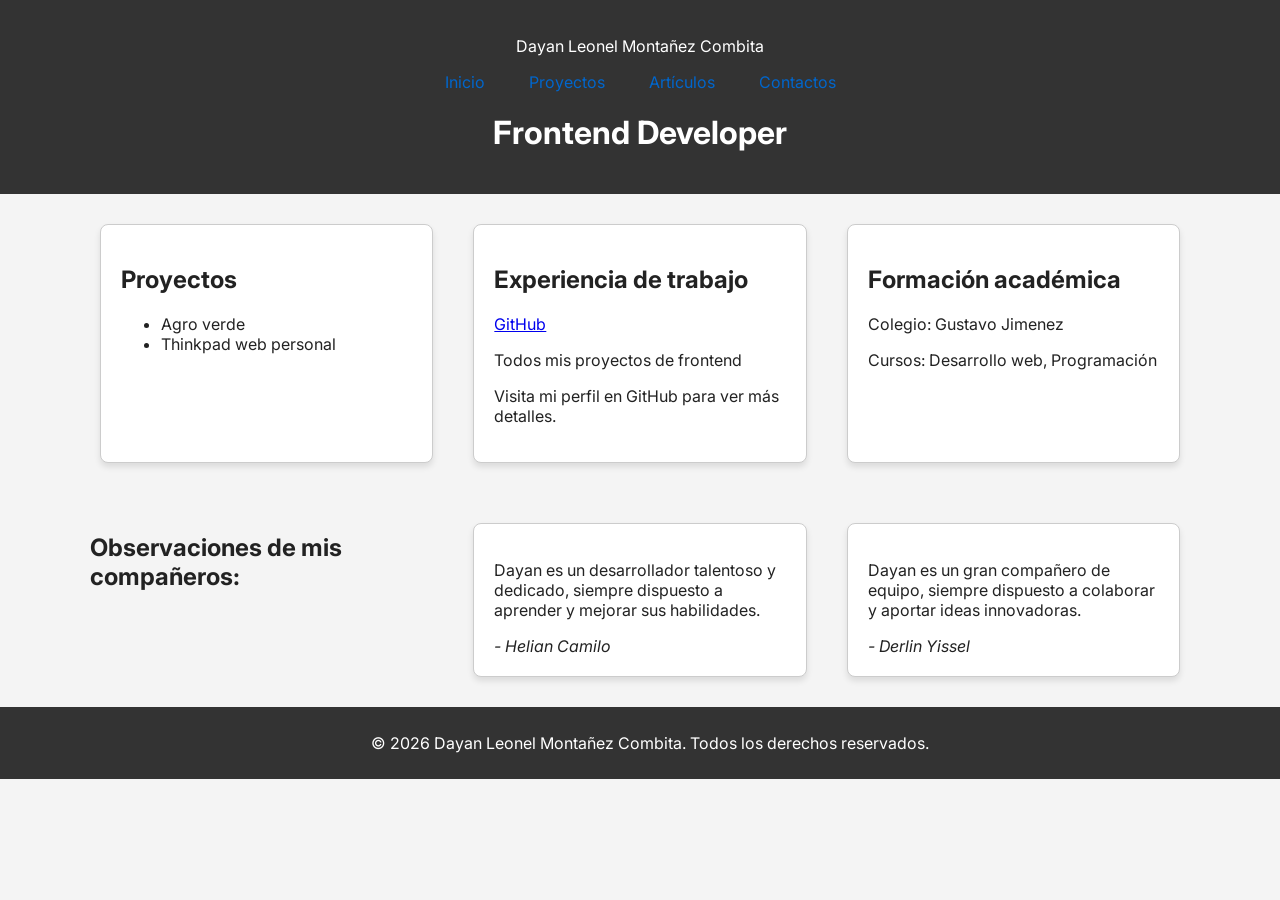
<file: index.html>
<!DOCTYPE html>
<html lang="es">

<head>
    <meta charset="UTF-8">
    <meta name="viewport" content="width=device-width, initial-scale=1.0">
    <meta name="description" content="Cv con paginas">
    <meta property="og:title" content="CV con paginas">
    <meta property="og:description" content="Cv con paginas">
    <meta property="og:image" content="https://blogger.googleusercontent.com/img/b/R29vZ2xl/[base64]/s1600/backyardigans%20Pablo%20Personaje%20010.png">
    <meta property="og:url" content="https://combita-creator.github.io/proyecto-3-portafol-personal/">
    <link rel="icon" type="image/x-icon" href="bodoque.ico">
    <link rel="stylesheet" href="assets/css/inicio.css">
    <title>CV con paginas</title>
</head>

<body>
    <header>
        <p>Dayan Leonel Montañez Combita</p>

        <nav>
            <ul>
                <li><a href="index.html">Inicio</a></li>
                <li><a href="pages/proyectos.html">Proyectos</a></li>
                <li><a href="pages/articulos.html">Artículos</a></li>
                <li><a href="pages/contactos.html">Contactos</a></li>
            </ul>
        </nav>

        <h1>Frontend Developer</h1>
    </header>
    <main>
        <div class="contenedor-main">
        
        <section class="columna">
        <h2>Proyectos</h2>
        <ul>
            <li>Agro verde</li>
            <li>Thinkpad web personal</li>
        </ul>
        </section>
        
        <section class="columna">
        <h2>Experiencia de trabajo</h2>
        <a href="https://github.com/Combita-creator?tab=repositories">GitHub</a>
        
            <p>Todos mis proyectos de frontend</p>
            <p>Visita mi perfil en GitHub para ver más detalles.</p>
        </section>
    
        <section class="columna">
        <h2>Formación académica</h2>
        <p>Colegio: Gustavo Jimenez</p>
        <div>
            <p>Cursos: Desarrollo web, Programación</p>
        </div>
        </section>

        </div>

        <div class="contenedor-observaciones">
            
        <h2>Observaciones de mis compañeros:</h2>
        <blockquote class="columna">
            <p>Dayan es un desarrollador talentoso y dedicado, siempre dispuesto a aprender y mejorar sus habilidades.</p>
            <cite>- Helian Camilo</cite>
        </blockquote>
        <blockquote class="columna">
            <p>Dayan es un gran compañero de equipo, siempre dispuesto a colaborar y aportar ideas innovadoras.</p>
            <cite>- Derlin Yissel</cite>
        </blockquote>
        </div>
    </main>

    <footer>
        <p>© 2026 Dayan Leonel Montañez Combita. Todos los derechos reservados.</p>
    </footer>


</body>

</html>
</file>
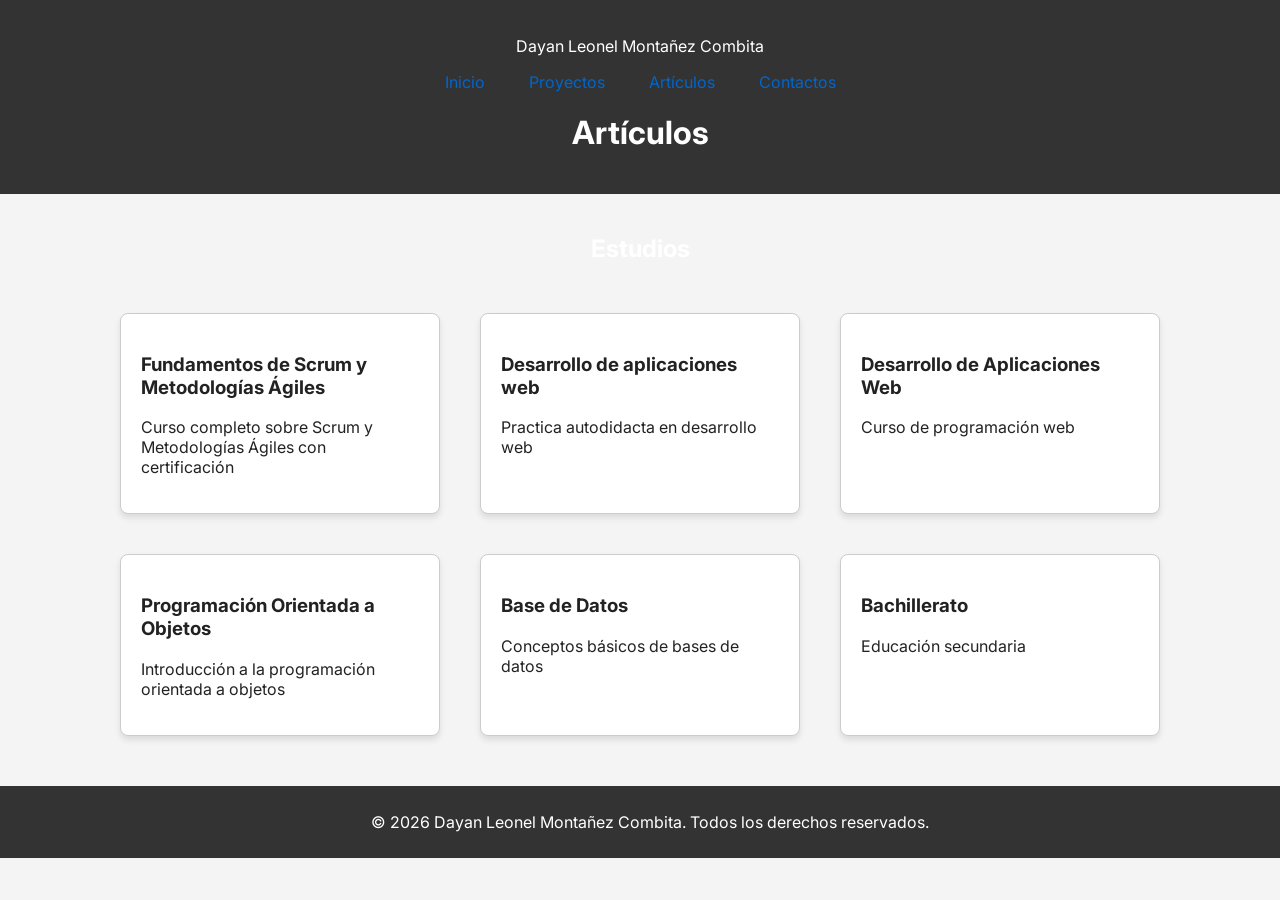
<file: pages/articulos.html>
<!DOCTYPE html>
<html lang="es">

<head>
    <meta charset="UTF-8">
    <meta name="viewport" content="width=device-width, initial-scale=1.0">
    <meta name="description" content="Cv con paginas">
    <meta property="og:title" content="CV con paginas">
    <meta property="og:description" content="Cv con paginas">
    <meta property="og:image"
        content="https://blogger.googleusercontent.com/img/b/R29vZ2xl/[base64]/s1600/backyardigans%20Pablo%20Personaje%20010.png">
    <meta property="og:url" content="https://combita-creator.github.io/proyecto-3-portafol-personal/">
    <link rel="icon" type="image/x-icon" href="../bodoque.ico">
    <link rel="stylesheet" href="../assets/css/articulos.css">
    <title>CV artículos</title>

</head>

<body>

    <header>
        <p>Dayan Leonel Montañez Combita</p>

        <nav>
            <ul>
                <li><a href="../index.html">Inicio</a></li>
                <li><a href="proyectos.html">Proyectos</a></li>
                <li><a href="articulos.html">Artículos</a></li>
                <li><a href="contactos.html">Contactos</a></li>
            </ul>
        </nav>

        <h1>Artículos</h1>
    </header>
    <main>

        <h2>Estudios</h2>

        <div class="contenedor-main">
            <article class="columna">
                <h3>Fundamentos de Scrum y Metodologías Ágiles</h3>
                <p>Curso completo sobre Scrum y Metodologías Ágiles con certificación</p>
            </article>

            <article class="columna">
                <h3>Desarrollo de aplicaciones web</h3>
                <p>Practica autodidacta en desarrollo web</p>
            </article>

            <article class="columna">
                <h3>Desarrollo de Aplicaciones Web</h3>
                <p>Curso de programación web</p>
            </article>

            <article class="columna">
                <h3>Programación Orientada a Objetos</h3>
                <p>Introducción a la programación orientada a objetos</p>
            </article>

            <article class="columna">
                <h3>Base de Datos</h3>
                <p>Conceptos básicos de bases de datos</p>
            </article>

            <article class="columna">
                <h3>Bachillerato</h3>
                <p>Educación secundaria</p>
            </article>
        </div>
    </main>
    <footer>
        <p>© 2026 Dayan Leonel Montañez Combita. Todos los derechos reservados.</p>
    </footer>
</body>

</html>
</file>
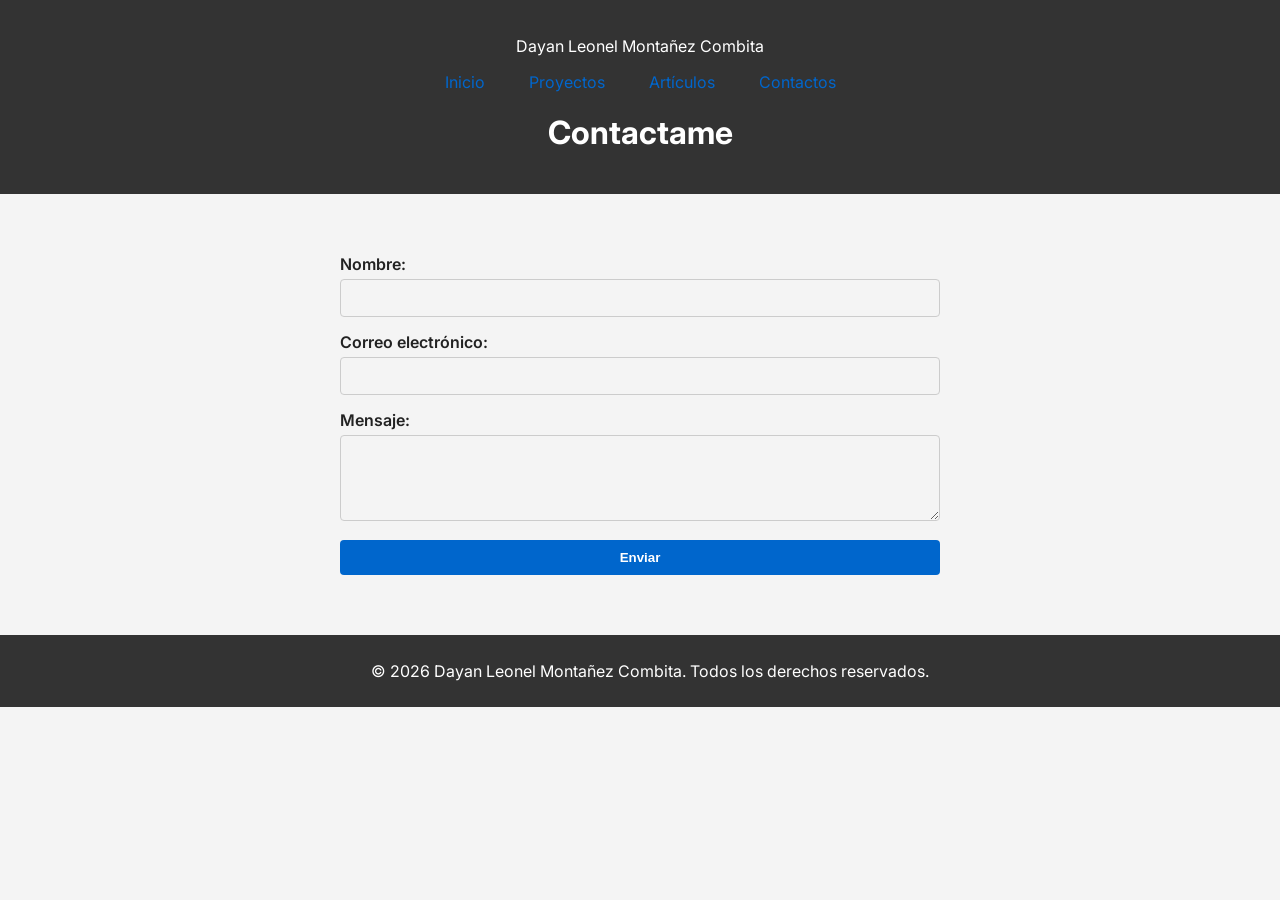
<file: pages/contactos.html>
<!DOCTYPE html>
<html lang="es">

<head>
    <meta charset="UTF-8">
    <meta name="viewport" content="width=device-width, initial-scale=1.0">
    <meta name="description" content="Cv con paginas">
    <meta property="og:title" content="CV con paginas">
    <meta property="og:description" content="Cv con paginas">
    <meta property="og:image"
        content="https://blogger.googleusercontent.com/img/b/R29vZ2xl/[base64]/s1600/backyardigans%20Pablo%20Personaje%20010.png">
    <meta property="og:url" content="https://combita-creator.github.io/proyecto-3-portafol-personal/">
    <link rel="icon" type="image/x-icon" href="../bodoque.ico">
    <link rel="stylesheet" href="../assets/css/contacto.css">
    <title>CV contacto</title>
</head>

<body>
    <header>
        <p>Dayan Leonel Montañez Combita</p>

        <nav>
            <ul>
                <li><a href="../index.html">Inicio</a></li>
                <li><a href="proyectos.html">Proyectos</a></li>
                <li><a href="articulos.html">Artículos</a></li>
                <li><a href="contactos.html">Contactos</a></li>
            </ul>
        </nav>

        <h1>Contactame</h1>
    </header>
    <main>
        <div class="contenedor-contacto">
            <form action="contactos.html" method="post">

                <div>

                    <label for="nombre">Nombre:</label>
                    <input type="text" id="nombre" name="nombre" required>

                </div>
                <div>

                    <label for="email">Correo electrónico:</label>
                    <input type="email" id="email" name="email" required>

                </div>
                <div>

                    <label for="mensaje">Mensaje:</label>
                    <textarea id="mensaje" name="mensaje" rows="4" required></textarea>

                </div>

                <button type="submit">Enviar</button>

            </form>
        </div>
    </main>


    <footer>
        <p>© 2026 Dayan Leonel Montañez Combita. Todos los derechos reservados.</p>
    </footer>


</body>

</html>
</file>
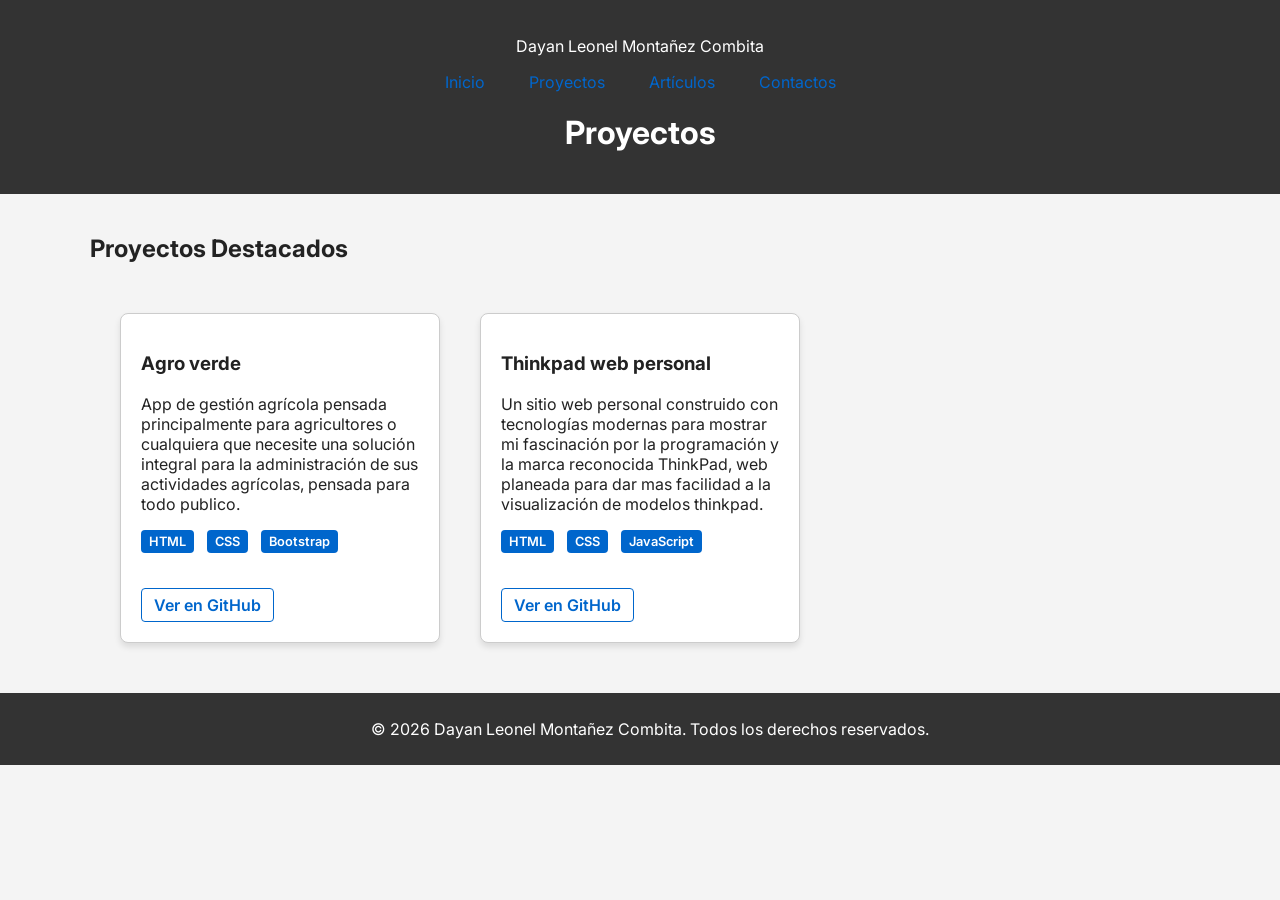
<file: pages/proyectos.html>
<!DOCTYPE html>
<html lang="es">

<head>
    <meta charset="UTF-8">
    <meta name="viewport" content="width=device-width, initial-scale=1.0">
    <meta name="description" content="Cv con paginas">
    <meta property="og:title" content="CV con paginas">
    <meta property="og:description" content="Cv con paginas">
    <meta property="og:image"
        content="https://blogger.googleusercontent.com/img/b/R29vZ2xl/[base64]/s1600/backyardigans%20Pablo%20Personaje%20010.png">
    <meta property="og:url" content="https://combita-creator.github.io/proyecto-3-portafol-personal/">
    <link rel="icon" type="image/x-icon" href="../bodoque.ico">
    <link rel="stylesheet" href="../assets/css/proyectos.css">
    <title>CV proyectos</title>
</head>

<body>

    <header>
        <p>Dayan Leonel Montañez Combita</p>

        <nav>
            <ul>
                <li><a href="../index.html">Inicio</a></li>
                <li><a href="proyectos.html">Proyectos</a></li>
                <li><a href="articulos.html">Artículos</a></li>
                <li><a href="contactos.html">Contactos</a></li>
            </ul>
        </nav>

        <h1>Proyectos</h1>
    </header>
    <main>
        <h2>Proyectos Destacados</h2>

        <div class="contenedor-main">

            <article class="columna">
                <h3>Agro verde</h3>
                <p>App de gestión agrícola pensada principalmente para agricultores o cualquiera que necesite una
                    solución integral para la administración de sus actividades agrícolas, pensada para todo publico.</p>

                <div class="tecnologias">
                    <span class="badge">HTML</span>
                    <span class="badge">CSS</span>
                    <span class="badge">Bootstrap</span>
                </div>

                <a href="https://github.com/julyriano733-png/AgroVerde.git" target="_blank" class="boton-proyecto">Ver
                    en GitHub</a>
            </article>

            <article class="columna">
                <h3>Thinkpad web personal</h3>
                <p>Un sitio web personal construido con tecnologías modernas para mostrar mi fascinación por la
                    programación y la marca reconocida ThinkPad, web planeada para dar mas facilidad a la visualización de modelos thinkpad.</p>

                <div class="tecnologias">
                    <span class="badge">HTML</span>
                    <span class="badge">CSS</span>
                    <span class="badge">JavaScript</span>
                </div>

                <a href="https://github.com/Combita-creator/ThinkPad-web.git" target="_blank" class="boton-proyecto">Ver
                    en GitHub</a>
            </article>

        </div>
    </main>
    <footer>
        <p>© 2026 Dayan Leonel Montañez Combita. Todos los derechos reservados.</p>
    </footer>
</body>

</html>
</file>
<file: assets/css/inicio.css>
/* Importar la fuente de Google Fonts */

@import url('https://fonts.googleapis.com/css2?family=Inter:ital,opsz,wght@0,14..32,100..900;1,14..32,100..900&display=swap');


/* Definición de variables CSS (Modo Claro por defecto)*/
:root {
    --bg-color: #f4f4f4;
    --texto-color: #222222;
    --header-bg: #333333;
    --header-text: #ffffff;
    --card-bg: #ffffff;
    --border-color: #cccccc;
    --accent-color: #0066cc;
    --color-link: #a431e2;
}

/* Variables para modo oscuro automático (según preferencia del sistema) */
@media (prefers-color-scheme: dark) {
    :root {
        --bg-color: #121212;
        --texto-color: #e0e0e0;
        --header-bg: #1f1f1f;
        --header-text: #ffffff;
        --card-bg: #1e1e1e;
        --border-color: #333333;
        --accent-color: #4da6ff;
        --color-link: #a431e2;
    }
}

body {
    font-family: 'Inter', sans-serif;
    /* Google Fonts aplicado */
    margin: 0;
    padding: 0;
    background-color: var(--bg-color);
    color: var(--texto-color);
}


header {
    background-color: var(--header-bg);
    color: var(--header-text);
    padding: 20px;
    text-align: center;
}

nav ul {
    list-style-type: none;
    padding: 0;
    display: flex;
    justify-content: center;
    gap: 20px;
    margin: 0;

}

nav a {
    text-decoration: none;
    padding: 8px 12px;
    color: var(--accent-color);
}

nav a:hover {
    background-color: var(--color-link);
    color: var(--header-text);
}

.columna {
    background-color: var(--card-bg);
    border: 1px solid var(--border-color);
    padding: 20px;
    margin: 10px;
    border-radius: 8px;
    box-shadow: 0 4px 6px rgba(0, 0, 0, 0.1);
}

footer {
    background-color: var(--header-bg);
    color: var(--header-text);
    text-align: center;
    padding: 10px;
    position: relative;
    bottom: 0;
    width: 100%;
}

    .contenedor-main, .contenedor-observaciones {
    padding: 20px;
    max-width: 1100px;
    margin: auto;
    display: flex;
    flex-direction: column;
    gap: 20px;
}
@media (min-width: 768px) {
    .contenedor-observaciones,
    .contenedor-main {
        display: grid;
        grid-template-columns: repeat(3, 1fr);
        gap: 20px;
    }
    
}
</file>
<file: assets/css/articulos.css>
/* Importar la fuente de Google Fonts */

@import url('https://fonts.googleapis.com/css2?family=Inter:ital,opsz,wght@0,14..32,100..900;1,14..32,100..900&display=swap');


/* Definición de variables CSS (Modo Claro por defecto)*/
:root {
    --bg-color: #f4f4f4;
    --texto-color: #222222;
    --header-bg: #333333;
    --header-text: #ffffff;
    --card-bg: #ffffff;
    --border-color: #cccccc;
    --accent-color: #0066cc;
    --color-link: #a431e2;
}

/* Variables para modo oscuro automático (según preferencia del sistema) */
@media (prefers-color-scheme: dark) {
    :root {
        --bg-color: #121212;
        --texto-color: #e0e0e0;
        --header-bg: #1f1f1f;
        --header-text: #ffffff;
        --card-bg: #1e1e1e;
        --border-color: #333333;
        --accent-color: #4da6ff;
        --color-link: #a431e2;
    }
}

/* 4. Reset y Base usando tus Variables */
body {
    font-family: 'Inter', sans-serif;
    /* Google Fonts aplicado */
    margin: 0;
    padding: 0;
    background-color: var(--bg-color);
    color: var(--texto-color);
}

header {
    background-color: var(--header-bg);
    color: var(--header-text);
    padding: 20px;
    text-align: center;
}

h2 {
    color: var(--header-text);
    text-align: center;
    margin-top: 20px;
}

main {
    padding: 20px;
    max-width: 1100px;
    margin: auto;
}
nav ul {
    list-style-type: none;
    padding: 0;
    display: flex;
    justify-content: center;
    gap: 20px;
    margin: 0;

}

nav a {
    text-decoration: none;
    padding: 8px 12px;
    color: var(--accent-color);
}

nav a:hover {
    background-color: var(--color-link);
    color: var(--header-text);
}


footer {
    background-color: var(--header-bg);
    color: var(--header-text);
    text-align: center;
    padding: 10px;
    position: relative;
    bottom: 0;
    width: 100%;
}

.columna {
    background-color: var(--card-bg);
    border: 1px solid var(--border-color);
    padding: 20px;
    margin: 10px;
    border-radius: 8px;
    box-shadow: 0 4px 6px rgba(0, 0, 0, 0.1);
}

    .contenedor-main {
    padding: 20px;
    max-width: 1100px;
    margin: auto;
    display: flex;
    flex-direction: column;
    gap: 20px;
}

@media (min-width: 768px) {
    .contenedor-main {
        display: grid;
        grid-template-columns: repeat(3, 1fr);
        gap: 20px;
    }
    
}
</file>
<file: assets/css/contacto.css>
/* Importar la fuente de Google Fonts */

@import url('https://fonts.googleapis.com/css2?family=Inter:ital,opsz,wght@0,14..32,100..900;1,14..32,100..900&display=swap');


/* Definición de variables CSS (Modo Claro por defecto)*/
:root {
    --bg-color: #f4f4f4;
    --texto-color: #222222;
    --header-bg: #333333;
    --header-text: #ffffff;
    --card-bg: #ffffff;
    --border-color: #cccccc;
    --accent-color: #0066cc;
    --color-link: #a431e2;
}

/* Variables para modo oscuro automático (según preferencia del sistema) */
@media (prefers-color-scheme: dark) {
    :root {
        --bg-color: #121212;
        --texto-color: #e0e0e0;
        --header-bg: #1f1f1f;
        --header-text: #ffffff;
        --card-bg: #1e1e1e;
        --border-color: #333333;
        --accent-color: #4da6ff;
        --color-link: #a431e2;
    }
}

/* 4. Reset y Base usando tus Variables */
body {
    font-family: 'Inter', sans-serif;
    /* Google Fonts aplicado */
    margin: 0;
    padding: 0;
    background-color: var(--bg-color);
    color: var(--texto-color);
}

header {
    background-color: var(--header-bg);
    color: var(--header-text);
    padding: 20px;
    text-align: center;
}

nav ul {
    list-style-type: none;
    padding: 0;
    display: flex;
    justify-content: center;
    gap: 20px;
    margin: 0;

}

nav a {
    text-decoration: none;
    padding: 8px 12px;
    color: var(--accent-color);
}

nav a:hover {
    background-color: var(--color-link);
    color: var(--header-text);
}

footer {
    background-color: var(--header-bg);
    color: var(--header-text);
    text-align: center;
    padding: 10px;
    position: relative;
    bottom: 0;
    width: 100%;
}

    .contenedor-contacto {
    max-width: 600px;
    margin: 40px auto;
    padding: 20px;
}


/*Formulario*/
form {
    form {
    max-width: 650px;
    width: 100%;
    margin: 0 auto;
    background-color: var(--card-bg);
    border: 1px solid var(--border-color);
    padding: 30px;
    border-radius: 8px;
    box-shadow: 0 4px 6px rgba(0, 0, 0, 0.1);
}
}

form div {
    margin-bottom: 15px;
}

label {
    display: block;
    margin-bottom: 5px;
    font-weight: 600;
    color: var(--texto-color);
}

/* Estilo para Inputs y Textarea */
input[type="text"],
input[type="email"],
textarea {
    width: 100%;
    padding: 10px;
    border: 1px solid var(--border-color);
    border-radius: 4px;
    background-color: var(--bg-color);
    color: var(--texto-color);
    font-family: inherit;
    box-sizing: border-box; /* Previene que el padding deforme el ancho */
    transition: border-color 0.2s ease, box-shadow 0.2s ease;
}

input[type="text"]:focus,
input[type="email"]:focus,
textarea:focus {
    outline: none;
    border-color: var(--accent-color);
    box-shadow: 0 0 5px var(--accent-color);
}

/* Boton de envio */
button[type="submit"] {
    background-color: var(--accent-color);
    color: #ffffff;
    border: none;
    padding: 10px 20px;
    border-radius: 4px;
    font-weight: 600;
    cursor: pointer;
    width: 100%;
    transition: background-color 0.2s ease;
}

button[type="submit"]:hover {
    background-color: var(--color-link);
}

@media (min-width: 768px) {
    .contenedor-main {
        display: grid;
        grid-template-columns: repeat(3, 1fr);
        gap: 20px;
    }
    
}
</file>
<file: assets/css/proyectos.css>
/* Importar la fuente de Google Fonts */

@import url('https://fonts.googleapis.com/css2?family=Inter:ital,opsz,wght@0,14..32,100..900;1,14..32,100..900&display=swap');


/* Definición de variables CSS (Modo Claro por defecto)*/
:root {
    --bg-color: #f4f4f4;
    --texto-color: #222222;
    --header-bg: #333333;
    --header-text: #ffffff;
    --card-bg: #ffffff;
    --border-color: #cccccc;
    --accent-color: #0066cc;
    --color-link: #a431e2;
}

/* Variables para modo oscuro automático (según preferencia del sistema) */
@media (prefers-color-scheme: dark) {
    :root {
        --bg-color: #121212;
        --texto-color: #e0e0e0;
        --header-bg: #1f1f1f;
        --header-text: #ffffff;
        --card-bg: #1e1e1e;
        --border-color: #333333;
        --accent-color: #4da6ff;
        --color-link: #a431e2;
    }
}

/* 4. Reset y Base usando tus Variables */
body {
    font-family: 'Inter', sans-serif;
    /* Google Fonts aplicado */
    margin: 0;
    padding: 0;
    background-color: var(--bg-color);
    color: var(--texto-color);
}

header {
    background-color: var(--header-bg);
    color: var(--header-text);
    padding: 20px;
    text-align: center;
}

main {
    padding: 20px;
    max-width: 1100px;
    margin: auto;
}
nav ul {
    list-style-type: none;
    padding: 0;
    display: flex;
    justify-content: center;
    gap: 20px;
    margin: 0;

}

nav a {
    text-decoration: none;
    padding: 8px 12px;
    color: var(--accent-color);
}

nav a:hover {
    background-color: var(--color-link);
    color: var(--header-text);
}

.columna {
    background-color: var(--card-bg);
    border: 1px solid var(--border-color);
    padding: 20px;
    margin: 10px;
    border-radius: 8px;
    box-shadow: 0 4px 6px rgba(0, 0, 0, 0.1);
}


footer {
    background-color: var(--header-bg);
    color: var(--header-text);
    text-align: center;
    padding: 10px;
    position: relative;
    bottom: 0;
    width: 100%;
}


    .contenedor-main {
    padding: 20px;
    max-width: 1100px;
    margin: auto;
    display: flex;
    flex-direction: column;
    gap: 20px;
}

.badge {
    display: inline-block;
    background-color: var(--accent-color);
    color: #ffffff;
    padding: 4px 8px;
    border-radius: 4px;
    font-size: 0.8rem;
    font-weight: 600;
    margin-right: 5px;
    margin-bottom: 10px;
}

.tecnologias {
    display: flex;
    flex-wrap: wrap;
    gap: 8px;
    margin: 15px 0;
}

.boton-proyecto {
    display: inline-block;
    margin-top: 10px;
    color: var(--accent-color);
    text-decoration: none;
    font-weight: 600;
    border: 1px solid var(--accent-color);
    padding: 6px 12px;
    border-radius: 4px;
    transition: background-color 0.2s ease, color 0.2s ease;
}
    
.boton-proyecto:hover {
    background-color: var(--accent-color);
    color: #ffffff;
}

@media (min-width: 768px) {
    .contenedor-main {
        display: grid;
        grid-template-columns: repeat(3, 1fr);
        gap: 20px;
    }
    
}
</file>
